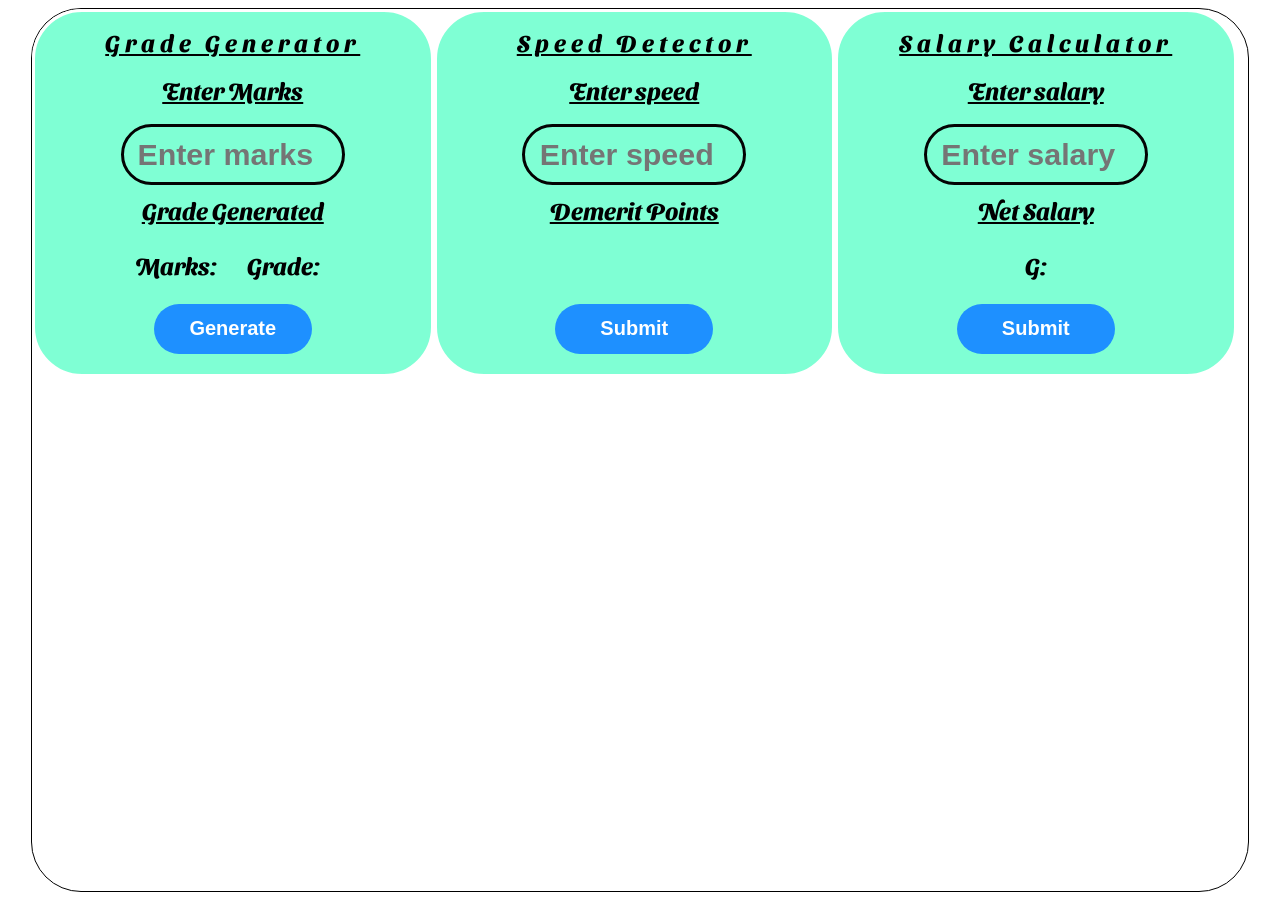
<file: index.html>
<!DOCTYPE html>
<html lang="en">
<head>
    <meta charset="UTF-8">
    <meta http-equiv="X-UA-Compatible" content="IE=edge">
    <meta name="viewport" content="width=device-width, initial-scale=1.0">
    <title>Code challenge</title>
    <link rel="stylesheet" href="css/style.css">
</head>
<body>
     <div class="container">
       <div class="row">
        <!-- Students Grade Generator -->
       <div class="box">
        <h1><u>Grade Generator</u></h1>
          <div class="inputbox">
           <h2><u>Enter Marks</u></h2>
            <input type="number" id="marks" placeholder="Enter marks">
          </div>
          <label for="output1"><h2><u>Grade Generated</u></h2></label>
          <output>
            <div class="outputbox">
              <h2>Marks:<span id="markss"></span>Grade: <span id="grade"></span></h2>
                </div>
          </output>
          <div class="inputbox one">
            <button onclick="genGrade()">Generate</button>
          </div>
      </div>
      <!-- Speed detector -->
      <div class="box">
        <h1><u>Speed Detector</u></h1>
          <div class="inputbox">
           <h2><u>Enter speed</u></h2>
            <input type="number" id="speed" placeholder="Enter speed" required>
          </div>
          <label for="output1"><h2><u>Demerit Points</u></h2></label>
          <output id="outp">
            <div class="outputbox" id="out1">
              <h2>
                <span id="limit"></span>
                
              </h2>
            </div>
              
          </output>
          <div class="inputbox one">
            <button onclick="demerit()">Submit</button>
          </div>
      </div>
      <div class="box">
        <h1><u>Salary Calculator</u></h1>
          <div class="inputbox">
           <h2><u>Enter salary</u></h2>
            <input type="number" id="salary" placeholder="Enter salary">
          </div>
          <label for="output1"><h2><u>Net Salary</u></h2></label>
          <output>
            <div class="outputbox">
              <h2>G:<span id="nsalary"></span></h2>
                </div>
          </output>
          <div class="inputbox one">
            <button onclick="genGrade()">Submit</button>
          </div>
      </div> 
       </div>
       <!-- <div class="row">
      <!-- Tax Calculations 
           <div class="box bee">
            <h1><u>Salary Calculator</u></h1>
              <div class="inputbox">
               <h2><u>Enter salary</u></h2>
                <input type="number" id="salary" placeholder="Enter salary">
              </div>
              <label for="output1"><h2><u>Net Salary</u></h2></label>
              <output>
                <div class="outputbox">
                  <h2>G:<span id="nsalary"></span></h2>
                    </div>
              </output>
              <div class="inputbox one">
                <button onclick="genGrade()">Submit</button>
              </div> 
          </div> 
       </div> -->
     </div>
          
</body>
<script src="speed.js"></script>
<script src="index.js"></script>
</html>
</file>
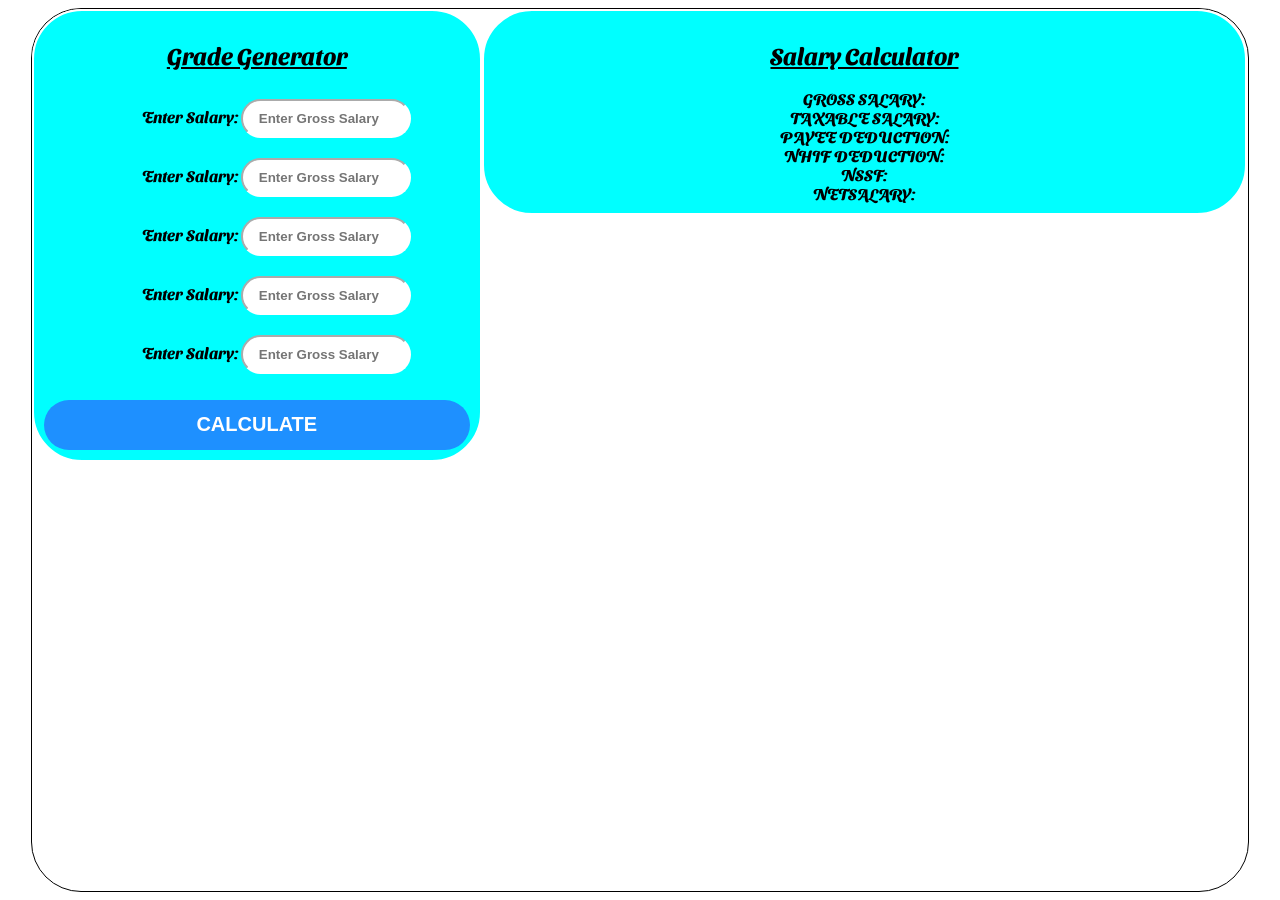
<file: salary.html>
<!DOCTYPE html>
<html lang="en">

<head>
  <meta charset="UTF-8">
  <meta http-equiv="X-UA-Compatible" content="IE=edge">
  <meta name="viewport" content="width=device-width, initial-scale=1.0">
  <title>Code challenge</title>
  <link rel="stylesheet" href="css/style.css">
</head>

<body>
  <div class="container">
    <div class="row">
      <!-- Students Grade Generator -->
      <!-- Left Column -->
      <div class="column left">
        <h2><u>Grade Generator</u></h2>
        <ul>
          <div class="sal">
            <label for="gsalary">Enter Salary:</label>
            <input type="number"  id="gsalary" placeholder="Enter Gross Salary">
          </div>
          <div class="sal">
            <label for="gsalary">Enter Salary:</label>
            <input type="number" placeholder="Enter Gross Salary" id="gsalary">
          </div>
          <div class="sal">
            <label for="gsalary">Enter Salary:</label>
            <input type="number" placeholder="Enter Gross Salary" id="gsalary">
          </div>
          <div class="sal">
            <label for="gsalary">Enter Salary:</label>
            <input type="number" placeholder="Enter Gross Salary" id="gsalary">
          </div>
          <div class="sal">
            <label for="gsalary">Enter Salary:</label>
            <input type="number" placeholder="Enter Gross Salary" id="gsalary">
          </div>
        </ul>
        <button onclick="grossalary()">CALCULATE</button>
      </div>
      <!-- Right Column -->
      <div class="column right">
        <p id="response"></p>
        <h2><u>Salary Calculator</u></h2>
          <div class="salaryOutput">

            <div class="nhif">
              <label for="gpay">GROSS SALARY:</label>
            <span id="gpay"></span>
            </div>
            <!-- taxable -->
            <div class="nhif">
              <label for="taxable">TAXABLE SALARY:</label>
            <span id="taxable"></span>
            </div>
            <!-- nhif output -->
            <div class="nhif">
              <label for="payee">PAYEE DEDUCTION:</label>
            <span id="payee"></span>
            </div>
            <div class="nhif">
              <label for="nhif">NHIF DEDUCTION:</label>
            <span id="nhif"></span>
            </div>
            <!-- nssf coutput -->
            <div class="nhif">
              <label for="nsf">NSSF:</label>
              <span id="nsf"></span>
            </div>
            <!-- netsalary output -->
            <div class="nhif">
              <label for="nsalar">NETSALARY:</label>
              <span id="nsalar"></span>
            </div>
             
          </div>
          
      </div>
    </div>
  </div>

</body>
<script src="speed.js"></script>
<script src="index.js"></script>
<script src="salary.js"></script>

</html>
</file>
<file: css/style.css>
@import url("https://fonts.googleapis.com/css2?family=Sansita+Swashed:wght@600&display=swap");
body {
  margin: 0;
  padding: 0;
  box-sizing: border-box;
  display: flex;
  justify-content: center;
  align-items: center;
  height: 100vh;
  font-family: "Sansita Swashed", cursive;
}
.container {
  width: 95%;
  height: 98%;
  justify-content: center;
  border: 1px solid black;
  border-radius: 50px;
}
.row:after {
  content: "";
  display: table;
  clear: both;
}
.box {
 justify-content: center;
  background: #fff;
  border-radius: 50px;
  float: left;
  border: 3px solid rgb(255, 255, 255);
  text-align: center;
  background-color: aquamarine;
  width: 32.525%;
  justify-content: center;
  text-align: center;
  padding-top: 0px;

}
.bee {
  width: 99%;
}
.outputbox {
  height: 40px;

}
.output1 {
  font-size: 50px;
}
output {
  text-align: center;
  font-weight: 100;
}
.outputbox span {
  color: red;
  font-size: 30px;
}
#markss {
  padding-right: 20px;
  padding-left: 10px;
}
#grade {
  padding-left: 10px;
}
#out1 {
  color: #000;
}

.box h1 {
  font-size: 1.5em;
  color: #000;
  letter-spacing: 5px;
  font-weight: bold;
  text-align: center;
  width: 100%;
}
.one{
  padding-top: 20px;
}
.box .inputbox {
 
  width: auto;
  height: 70px;
  margin-bottom: 50px;
}
.box .inputbox input {
  width: 50%;
  border: 3px solid rgb(3, 3, 3);
  outline: none;
  background: none;
  padding: 10px;
  border-radius: 50px;
  font-size: 1.9em;
  text-align: center;
  font-weight: bolder;
}
.box .inputbox:last-child {
  margin-bottom: 0;
}
.box .inputbox span {
  position: absolute;
  top: 14px;
  left: 20px;
  font-size: 1em;
  transition: 0.6s;
  font-family: sans-serif;
}

button {
  width: 40%;
  background: dodgerblue;
  color: #fff;
  border: #fff;
  height: 50px;
  cursor: pointer;
  border-radius: 50px;
  font-size: 20px;
  font-weight: bolder;
  outline: none;
}
button:hover {
  background: green;
}

/* salary.html css code*/
.column {
  float: left;
  justify-content: center;
  text-align: center;
  border: 2px solid white;
  border-radius: 50px;
  padding: 10px;
  height: 100%;
}
.left {
  width: 35%;
  height: 100%;
  background-color: aqua;
  text-align: center;
}
.right {
  width: 61%;
  height: 100%;
  background-color: aqua;
}
.column input {
  width: 40%;
  outline: none;
  background: white;
  padding: 10px;
  border-radius: 50px;
  border-color: #fff;
  text-align: center;
  font-weight: bold;
}
.sal {
  padding: 10px;
}
label {
  font-weight: bolder;
}
.left button {
  width: 100%;
}
</file>
